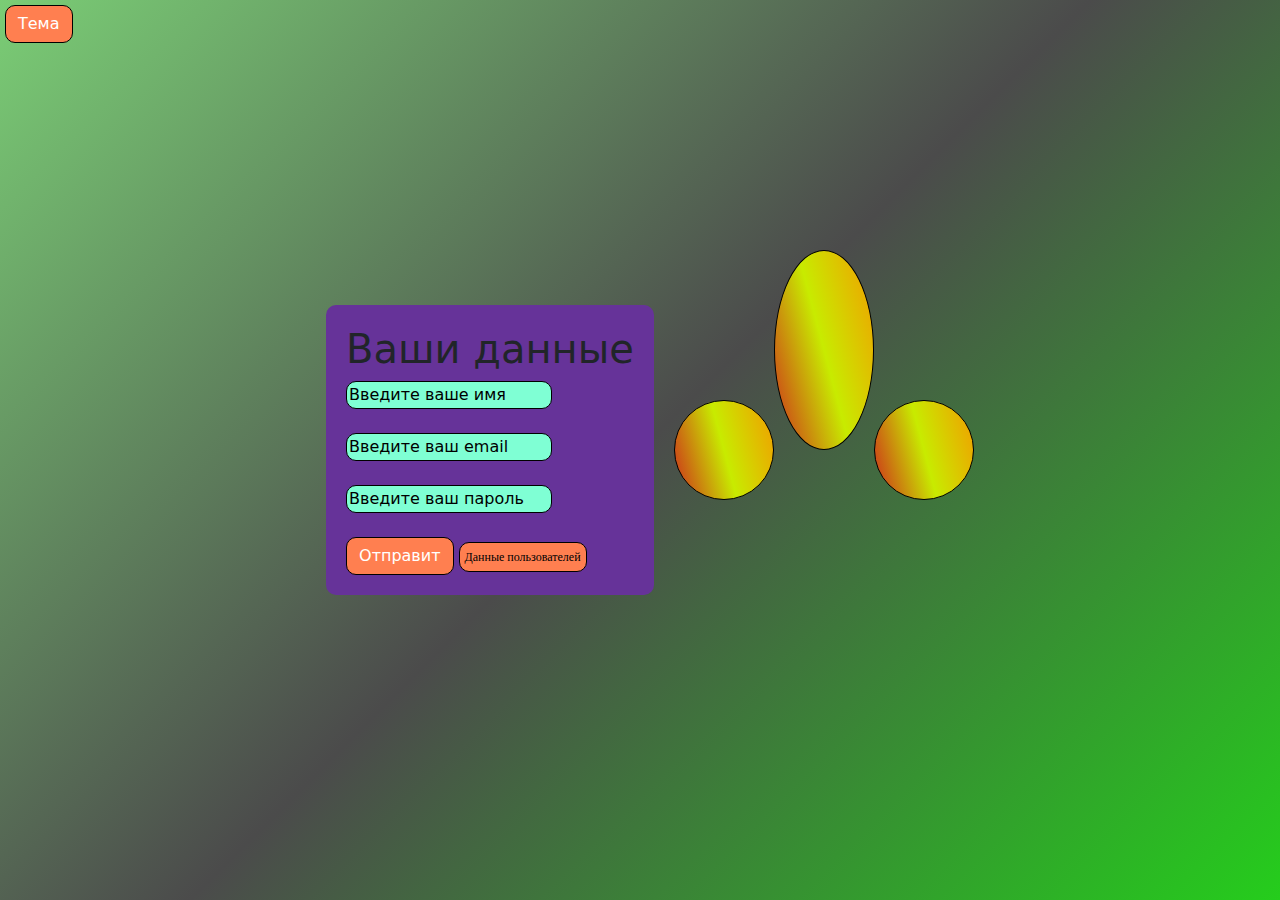
<file: index.html>
<!DOCTYPE html>
<html lang="en">
	<head>
		<meta charset="UTF-8" />
		<meta name="viewport" content="width=device-width, initial-scale=1.0" />
		<title>Document</title>
		<link
			href="https://cdn.jsdelivr.net/npm/bootstrap@5.3.3/dist/css/bootstrap.min.css"
			rel="stylesheet"
		/>
		<link rel="stylesheet" href="/static/style.css"/>
	</head>
	<body>
		<button class="btn btn-primary" id="theme">Тема</button>

		<div class="containir">
			<form method="post">
				<h1>Ваши данные</h1>
				<input
					type="text"
					name="user-name"
					placeholder="Введите ваше имя"
				/><br /><br />
				<input
					type="email"
					name="user-email"
					placeholder="Введите ваш email"
				/><br /><br />
				<input
					type="password"
					name="user-password"
					placeholder="Введите ваш пароль"
				/><br /><br />
				<button class="btn btn-primary" ="sub">Отправит</button>
				<a href="/all_result" class="btn-link">Данные пользователей</a>
			</form>
		</div>

		<div class="cycle"></div>
		<div class="rectangle"></div>
		<div class="cycle" id="cycle2"></div>
		<script src="/static/script.js"></script>
	</body>
</html>
</file>
<file: static/style.css>
body{
  display: flex;
  justify-content: center;
  align-items: center;
  background: linear-gradient(135deg, #7acd75 0%, #4b4b4b 50%, #25cd1c 100%);
  min-height: 100vh;
  margin: 0;
  padding: 0;
}

.btn-link{
  display: inline-block;
  padding: 5px 5px;
  background-color: #ff7f50;
  border: 1px solid black;
  border-radius: 10px;
  text-decoration:none;
  color: black;
  font-size: 12px;
  font-family:Cambria, Cochin, Georgia, Times, 'Times New Roman', serif;
}

.containir{
  background-color: rebeccapurple;
  padding: 20px;
  margin: 20px;
  border-radius: 10px;
}

.btn-link:hover{
  background-color: #ee5d29;
}

#theme{
  position: fixed;
  top: 5px;
  left: 5px;
}

.dark-theme{
  background-color: rgb(7, 123, 123);
  color: white;
}
input{
  border: 1px solid black;
  border-radius: 10px;
  background-color: #7fffd4;
}

input::placeholder{
  color: black;
}

.btn-primary{
  background-color: #ff7f50;
  border: 1px solid black;
  border-radius: 10px;
}


button:hover{
  background-color: #ee5d29;
}

.cycle{
  height: 100px;
  width: 100px;
  border: 1px solid black;
  border-radius: 50%;
  background: linear-gradient(75deg, #cd2b1c, #c8eb00,#f29d00);
}

.rectangle{
  height: 200px;
  width: 100px;
  border: 1px solid black;
  border-radius: 50%;
  background: linear-gradient(75deg, #cd2b1c, #c8eb00,#f29d00);
  transform: translateY(-100px);
}
</file>
